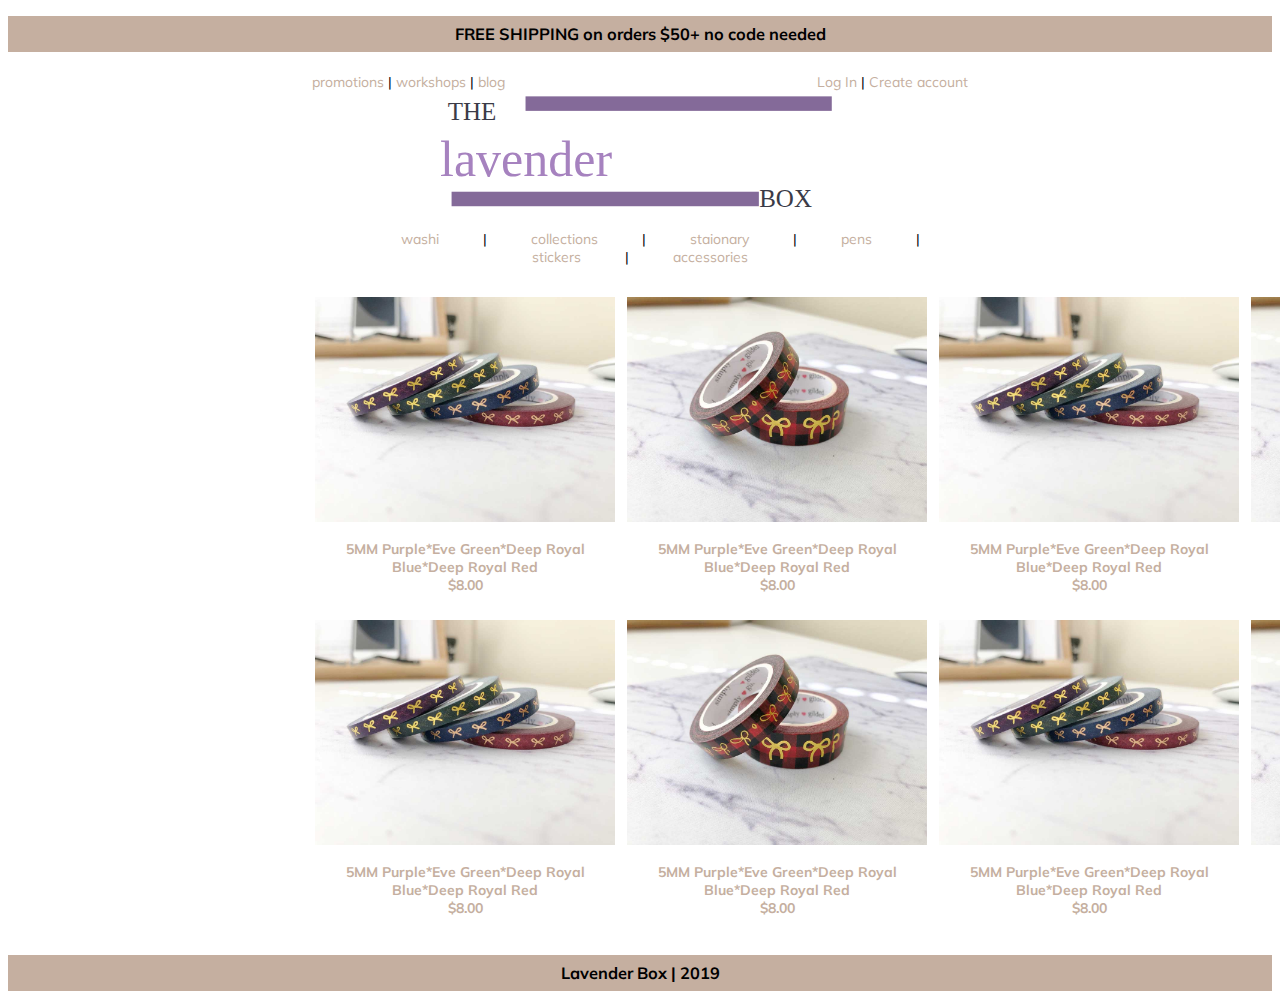
<file: index.html>
<!DOCTYPE html>
<html lang="en">
<head>
    <meta charset="UTF-8">
    <title>The Lavender Box</title>
    <link rel="stylesheet" type="text/css" href="style.css">
    <link href="https://fonts.googleapis.com/css?family=Muli|Nunito|Overpass" rel="stylesheet">

</head>
<body>

<h3>FREE SHIPPING on orders $50+ no code needed</h3>

<div id = 'container'>

    <div id ='miniNav'>
    <ul class="navigation">
        <li><a href="">promotions</a></li> |
        <li><a href="">workshops</a></li> |
        <li><a href="">blog</a></li>
    </ul>

        <ul class="account">
            <li><a href="">Log In</a></li> |
            <li><a href="">Create account</a></li>
        </ul>
        <div style="clear: both;"></div>
</div>

<div id="logoBanner">
    <center><a href="index.html"><img id="logo" src="assets/logo.svg" alt="lavenderBoxLogo"></a></center>
</div>

    <div id="main-navigation">
<nav>
<ul>
    <li><a href="">washi</a></li> |
    <li><a href="">collections</a></li> |
    <li><a href="">staionary</a></li> |
    <li><a href="">pens</a></li> |
    <li><a href="">stickers</a></li> |
    <li><a href="">accessories</a></li>
</ul>
</nav>
    </div>

    <div id="product-grid">

        <table id="products">
            <tr>
                <th>
                    <a href="">
                    <img src="assets/products/5mm-combo.jpg">
                        <br><p>5MM Purple*Eve Green*Deep Royal Blue*Deep Royal Red<br>$8.00</p></a>
                </th>

                <th>
                    <a href="">
                    <img src="assets/products/red-yellowPlaid.jpg">
                        <br><p>5MM Purple*Eve Green*Deep Royal Blue*Deep Royal Red<br>$8.00</p></a>
                </th>
                <th>
                    <a href="">
                    <img src="assets/products/5mm-combo.jpg">
                        <br><p>5MM Purple*Eve Green*Deep Royal Blue*Deep Royal Red<br>$8.00</p></a>
                </th>

                <th>
                    <a href="">
                    <img src="assets/products/red-yellowPlaid.jpg">
                        <br><p>5MM Purple*Eve Green*Deep Royal Blue*Deep Royal Red<br>$8.00</p></a>
                </th>
            </tr>
            <tr>
                <th>
                    <a href="">
                    <img src="assets/products/5mm-combo.jpg">
                        <br><p>5MM Purple*Eve Green*Deep Royal Blue*Deep Royal Red<br>$8.00</p></a>
                </th>

                <th>
                    <a href="">
                    <img src="assets/products/red-yellowPlaid.jpg">
                        <br><p>5MM Purple*Eve Green*Deep Royal Blue*Deep Royal Red<br>$8.00</p></a>
                </th>
                <th>
                    <a href="">
                        <img src="assets/products/5mm-combo.jpg">
                        <br><p>5MM Purple*Eve Green*Deep Royal Blue*Deep Royal Red<br>$8.00</p></a>
                </th>

                <th>
                    <a href="">
                        <img src="assets/products/red-yellowPlaid.jpg">
                        <br><p>5MM Purple*Eve Green*Deep Royal Blue*Deep Royal Red<br>$8.00</p></a>
                </th>
            </tr>


        </table>

    </div>



</div>

<div id="end">
    <h3> Lavender Box | 2019 </h3>
</div>
<!-- end of container -->


</body>
</html>
</file>
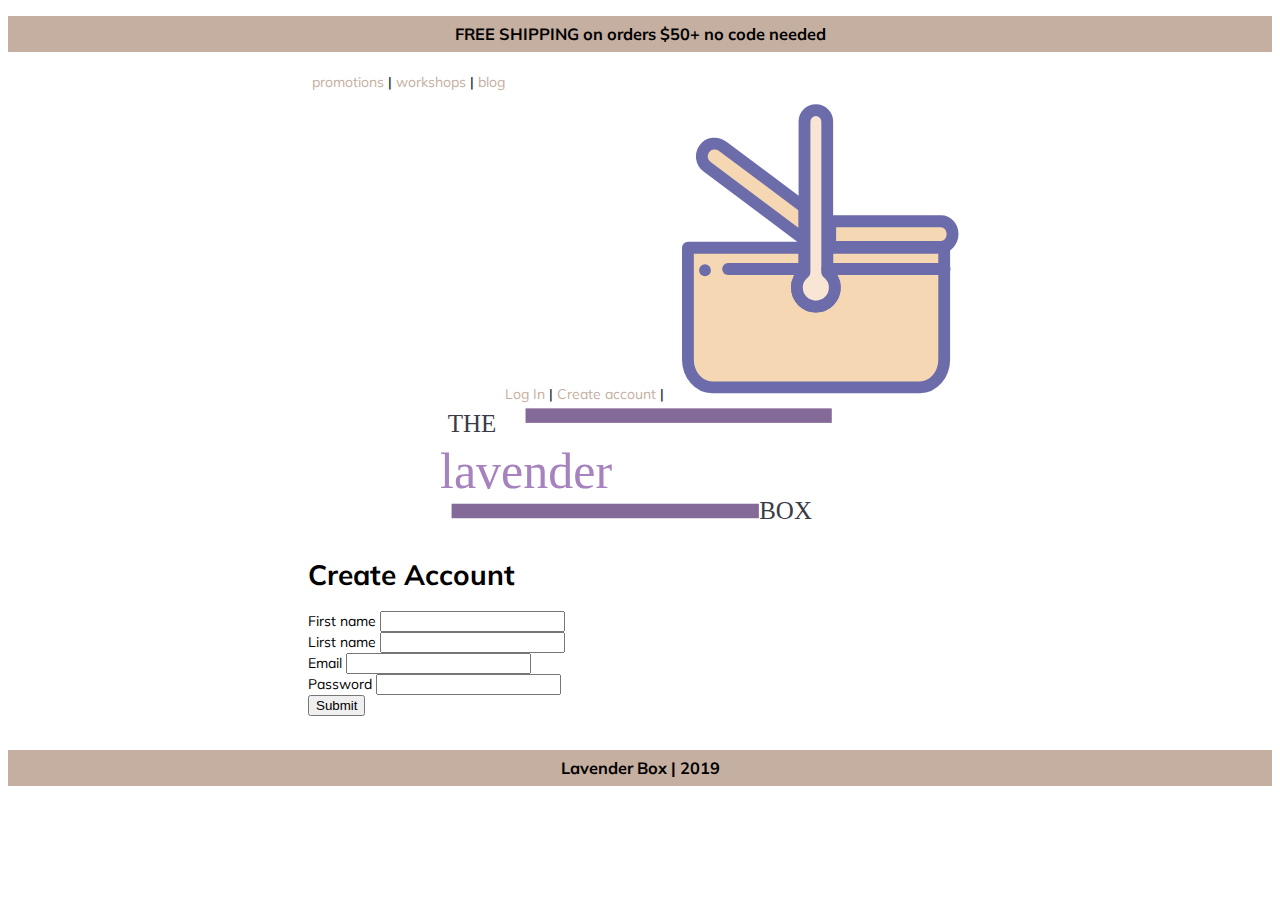
<file: createAccount.html>
<!DOCTYPE html>
<html lang="en">
<head>
    <meta charset="UTF-8">
    <meta name="viewpoint" content="width=device-width", initial-scale="1, shrink-to-fit=no">
    <title>Create Account | The Lavender Box</title>
    <link rel="stylesheet" type="text/css" href="style.css">
    <link href="https://fonts.googleapis.com/css?family=Muli|Nunito|Overpass" rel="stylesheet">

</head>
<body>

<h3>FREE SHIPPING on orders $50+ no code needed</h3>

<div id = 'container'>

    <div id ='miniNav'>
        <ul class="navigation">
            <li><a href="">promotions</a></li> |
            <li><a href="">workshops</a></li> |
            <li><a href="">blog</a></li>
        </ul>

        <ul class="account">
            <li><a href="login.html">Log In</a></li> |
            <li><a href="createAccount.html">Create account</a></li> |
            <li><a href="shoppingCart.html"><img id="shop" src="assets/shop.svg"></a></li>
        </ul>
        <div style="clear: both;"></div>
    </div>

    <div id="logoBanner">
        <center><a href="index.html"><img id="logo" src="assets/logo.svg" alt="lavenderBoxLogo"></a></center>
    </div>

    <div class="col-md-8">
        <div>
            <h1>Create Account</h1>
            <form class="ml-5">
                <label for="f-name">First name</label>
                <input type="text" id="f-name" required class="form-control">
                <br>
                <label for="l-name">Lirst name</label>
                <input type="text" id="l-name"  required class="form-control">
                <br>
                <label for="Email">Email</label>
                <input type="email" id="email" required class="form-control">
                <br>
                <label for="psw">Password</label>
                <input type="password" id="psw" name="psw" required class="form-control">
                <br>
                <input class="btn btn-info mt2" type="submit">
                </label>
            </form>
            <br>
        </div>
    </div> <!-- end of form div -->


</div>

<div id="end">
    <h3> Lavender Box | 2019 </h3>
</div>
<!-- end of container -->


</body>
</html>
</file>
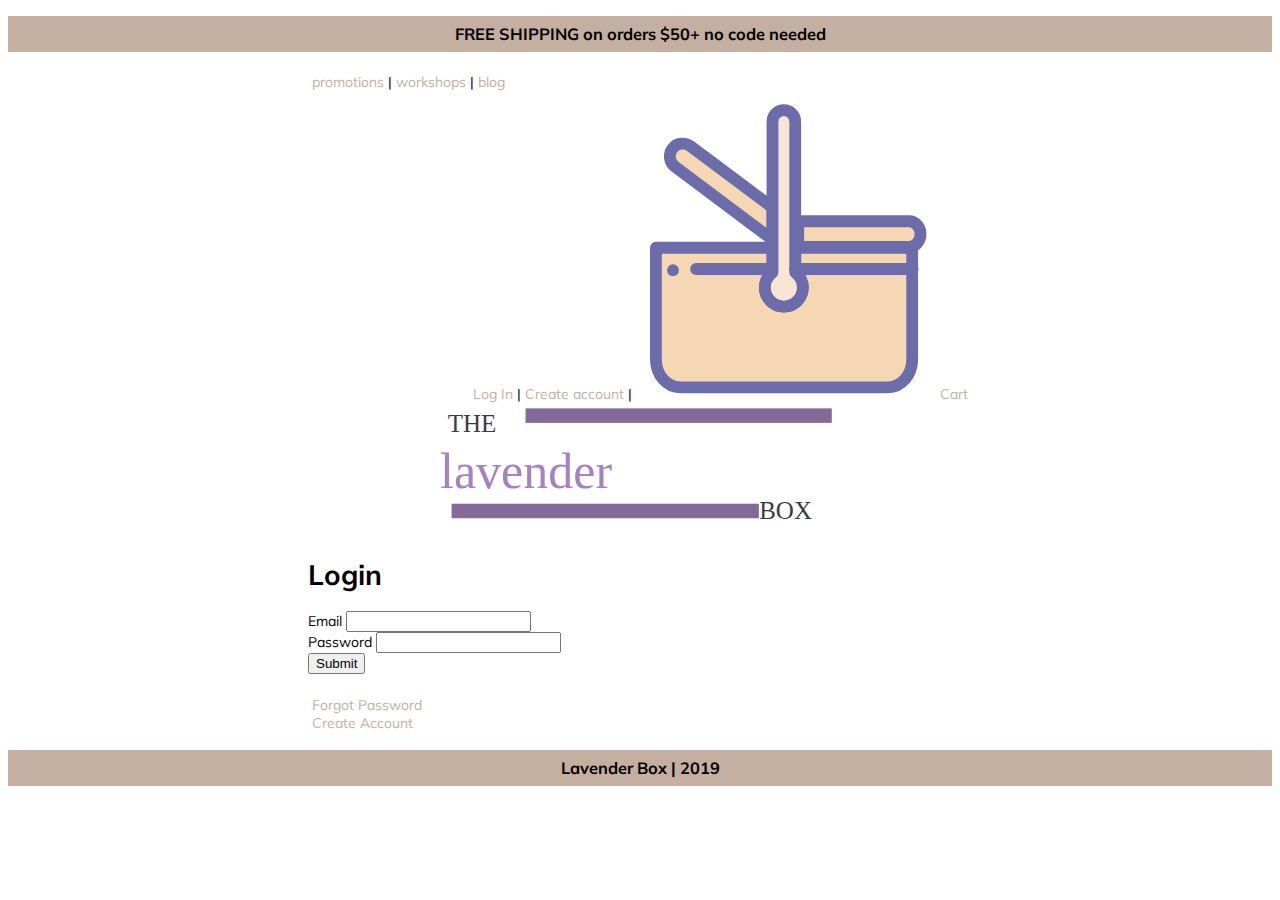
<file: login.html>
<!DOCTYPE html>
<html lang="en">
<head>
    <meta charset="UTF-8">
    <meta name="viewpoint" content="width=device-width", initial-scale="1, shrink-to-fit=no">
    <title>Create Account | The Lavender Box</title>
    <link rel="stylesheet" type="text/css" href="style.css">
    <link href="https://fonts.googleapis.com/css?family=Muli|Nunito|Overpass" rel="stylesheet">

</head>
<body>

<h3>FREE SHIPPING on orders $50+ no code needed</h3>

<div id = 'container'>

    <div id ='miniNav'>
        <ul class="navigation">
            <li><a href="">promotions</a></li> |
            <li><a href="">workshops</a></li> |
            <li><a href="">blog</a></li>
        </ul>

        <ul class="account">
            <li><a href="login.html">Log In</a></li> |
            <li><a href="createAccount.html">Create account</a></li> |
            <li><a href="shoppingCart.html"><img id="shop" src="assets/shop.svg"> Cart</a></li>
        </ul>
        <div style="clear: both;"></div>
    </div>

    <div id="logoBanner">
        <center><a href="index.html"><img id="logo" src="assets/logo.svg" alt="lavenderBoxLogo"></a></center>
    </div>

    <div class="col-md-8">
        <div>
            <h1>Login</h1>
            <form class="ml-5">
                <label for="Email">Email</label>
                <input type="email" id="email" required class="form-control">
                <br>
                <label for="psw">Password</label>
                <input type="password" id="psw" name="psw" required class="form-control">
                <br>
                <input class="btn btn-info mt2" type="submit">
                </label>
            </form>
            <br>
        </div>
    </div> <!-- end of form div -->
    <ul class="account-nav">
    <li><a href="">Forgot Password</a></li>
    <br>
    <li><a href="createAccount.html">Create Account</a></li>
    </ul>
</div>

<div id="end">
    <h3> Lavender Box | 2019 </h3>
</div>
<!-- end of container -->


</body>
</html>
</file>
<file: style.css>
body {
    background-color: #ffffff;
    font-family: 'Muli', sans-serif;
    font-size: 14px;
}

#topPage_ad {
    border: 3px salmon solid;
    top: 0;
    left: 0;
    width: 100%;

}

h3 {
    text-align: center;
    background-color: #c5afa0;
    padding: 8px;
}

#container {
    margin-left: 300px;
    margin-right: 300px;
}

#logo {
    width: 400px;
    margin: auto;
    padding-bottom: 15px
}

ul {
    list-style-type: none;
    margin: 2px;
    padding: 2px;
}

.account {
    float: right;
}

.navigation {
    float: left;
}

a {
    color: #c5afa0;
}

li {
    display: inline;

}

li:hover {
    background-color: lavender;
}

li a:link {
    text-decoration: none;
}

li a:active {
    text-decoration: underline;
}

#main-navigation {
    padding-bottom: 20px;
}

nav {
    text-align: center;
    text-decoration: none;
}

nav li {
    padding: 5px 40px;
}

table th{
    width: 300px;
    padding: 5px;
}

img {
    width: 300px;

}

#products tr th a{
    text-decoration: none;

}

#products tr th:hover{
    background-color: lavender;
}
</file>
